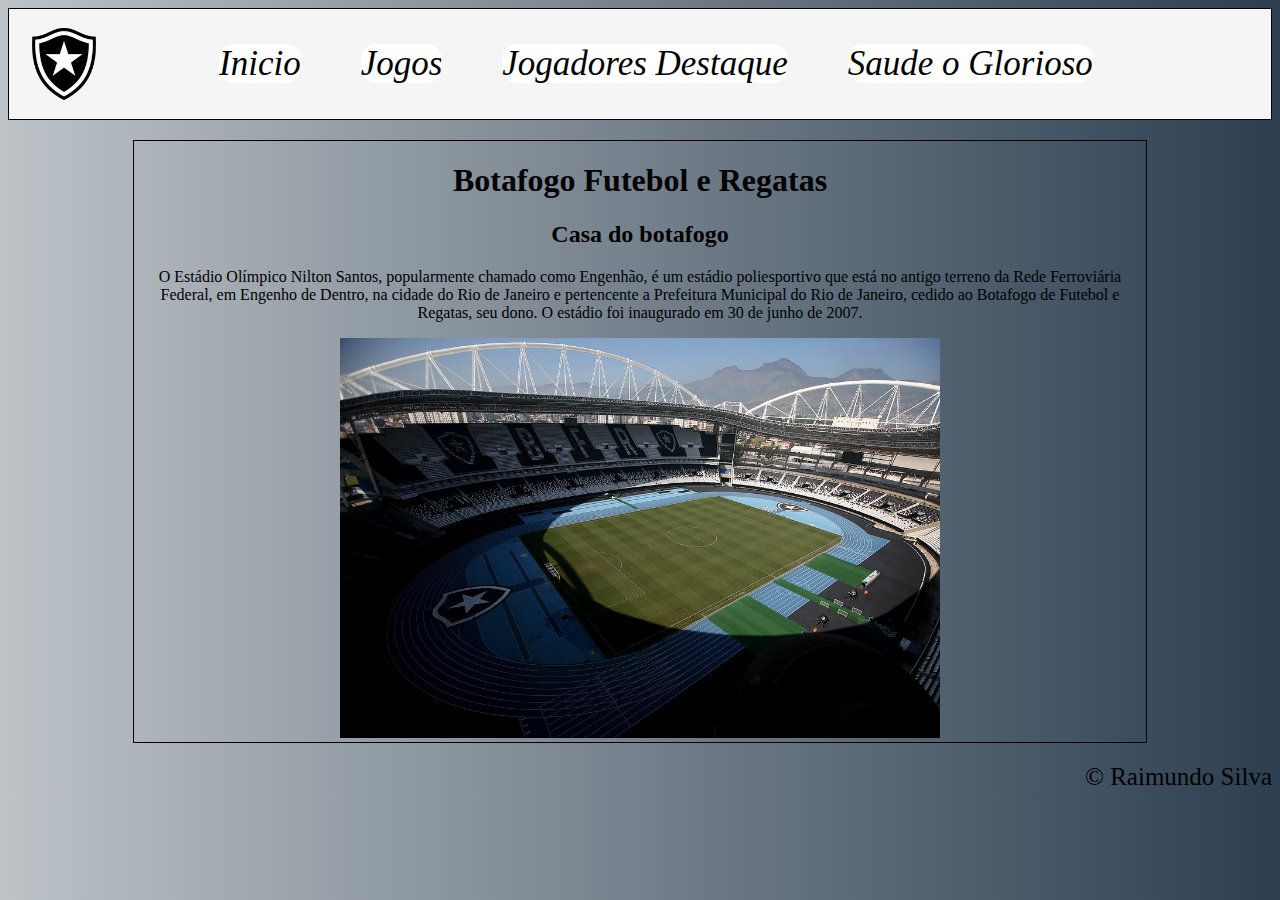
<file: index.html>
<!DOCTYPE html>
<html lang="pt-BR">
<head>
    <meta charset="UTF-8">
    <meta http-equiv="X-UA-Compatible" content="IE=edge">
    <meta name="viewport" content="width=device-width, initial-scale=1.0">
    <title>BotafogoFC</title>
<link rel="stylesheet" href="style.css">
</head>

<body>
    <header>
        <img src="botafogo-logo.png" alt="Logo do Botafogo"; id="logo">
<ul>
    <li> <a href="index.html">Inicio</a></li>
    <li> <a href="index jogos.html">Jogos</a></li>
    <li> <a href="index jogadores.html">Jogadores Destaque</a></li>
    <li> <a href="https://www.youtube.com/watch?v=n9eubiXerB8">Saude o Glorioso</a></li>
</ul>
    </header>

    <main>
<h1>Botafogo Futebol e Regatas
</h1>
<h2>Casa do botafogo</h2>
<p>O Estádio Olímpico Nilton Santos, popularmente chamado como Engenhão, é um estádio poliesportivo
     que está no antigo terreno da Rede Ferroviária Federal, em Engenho de Dentro, na cidade do Rio de Janeiro
      e pertencente a Prefeitura Municipal do Rio de Janeiro, cedido ao 
      Botafogo de Futebol e Regatas, seu dono. O estádio foi inaugurado em 30 de junho de 2007.</p>
<img src="niltão.jpg" alt="Estádio Nilton Santos" id="niltaoV1">
    </main>

    <footer>
&copy; Raimundo Silva
    </footer>
</body>
</html>
</file>
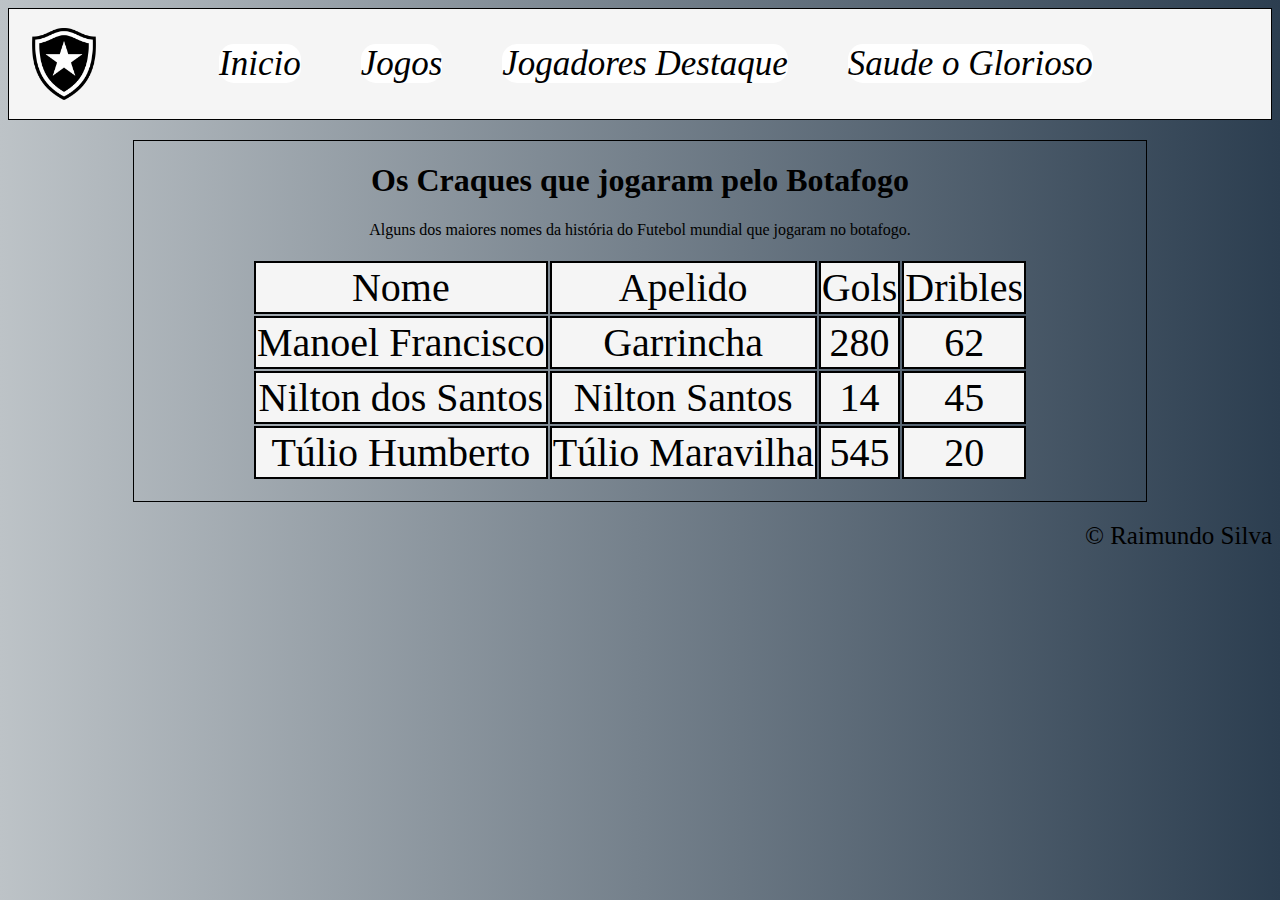
<file: index jogadores.html>
<!DOCTYPE html>
<html lang="pt-BR">
<head>
    <meta charset="UTF-8">
    <meta http-equiv="X-UA-Compatible" content="IE=edge">
    <meta name="viewport" content="width=device-width, initial-scale=1.0">
    <title>BotafogoJogadores</title>
    <link rel="stylesheet" href="style.css">
</head>

<body>
    <header>
        <img src="botafogo-logo.png" alt="Logo do Botafogo"; id="logo">
<ul>
    <li> <a href="index.html">Inicio</a></li>
    <li> <a href="index jogos.html">Jogos</a></li>
    <li> <a href="index jogadores.html">Jogadores Destaque</a></li>
    <li> <a href="https://www.youtube.com/watch?v=n9eubiXerB8">Saude o Glorioso</a></li>
</ul>
    </header>

    <main>
<h1>Os Craques que jogaram pelo Botafogo</h1>
<p>Alguns dos maiores nomes da história do Futebol mundial que jogaram no botafogo.</p>

<table>

<tr>
    <td>Nome</td>
    <td>Apelido</td>
    <td>Gols</td>
    <td>Dribles</td>
</tr>
<tr>
    <td>Manoel Francisco</td>
    <td>Garrincha</td>
    <td>280</td>
    <td>62</td>
</tr>
<tr>
    <td>Nilton dos Santos</td>
    <td>Nilton Santos</td>
    <td>14</td>
    <td>45</td>
</tr>
<tr>
    <td>Túlio Humberto</td>
    <td>Túlio Maravilha</td>
    <td>545</td>
    <td>20</td>
</tr>

</table>

    </main>

    <footer>
        &copy; Raimundo Silva
    </footer>
</body>
</html>
</file>
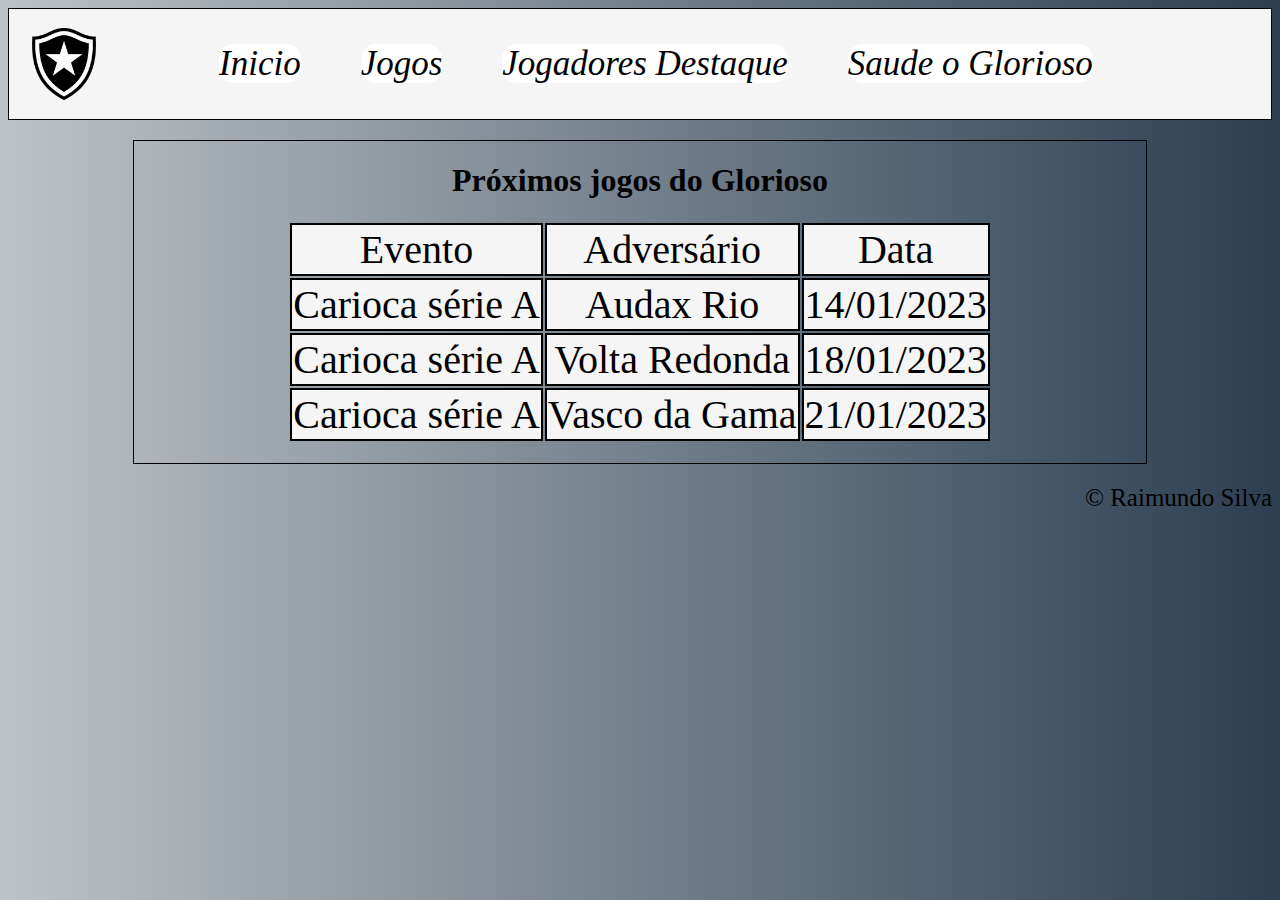
<file: index jogos.html>
<!DOCTYPE html>
<html lang="pt-BR">
<head>
    <meta charset="UTF-8">
    <meta http-equiv="X-UA-Compatible" content="IE=edge">
    <meta name="viewport" content="width=device-width, initial-scale=1.0">
    <title>Document</title>
    <link rel="stylesheet" href="style.css">
</head>

<body>
    <header>
        <img src="botafogo-logo.png" alt="Logo do Botafogo"; id="logo">
<ul>
    <li> <a href="index.html">Inicio</a></li>
    <li> <a href="index jogos.html">Jogos</a></li>
    <li> <a href="index jogadores.html">Jogadores Destaque</a></li>
    <li> <a href="https://www.youtube.com/watch?v=n9eubiXerB8">Saude o Glorioso</a></li>
</ul>
    </header>

    <main>
<h1>Próximos jogos do Glorioso</h1>

<table>
    <tr>
        <td>Evento</td>
        <td>Adversário</td>
        <td>Data</td>
    </tr>
    <tr>
        <td>Carioca série A</td>
        <td>Audax Rio</td>
        <td>14/01/2023</td>
    </tr>
    <tr>
        <td>Carioca série A</td>
        <td>Volta Redonda</td>
        <td>18/01/2023</td>
    </tr>
    <tr>
        <td>Carioca série A</td>
        <td>Vasco da Gama</td>
        <td>21/01/2023</td>
    </tr>
</table>
    </main>

    <footer>
        &copy; Raimundo Silva
    </footer>
</body>
</html>
</file>
<file: style.css>
body{ 
       background-image: linear-gradient(to right, #bdc3c7, #2c3e50);
}

header{
display: flex;
border: 1px solid black;
background-color: whitesmoke;
font-size: 35px;
}

ul{
display: flex;
list-style-type: none;
}

li{
margin-left: 60px;
}

a{
    text-decoration: none;
    color: black;
    background-color: white;
    border-radius: 15px;
    font-style: oblique;
}

a:hover{
color: gray;
transition: 0.3s ease-in-out;
}

main{
    border: 1px solid black;
    text-align: center;
    width: 80%;
    margin: 20px auto;
}

table{
    margin: 20px auto;
}

tr,td{
    border: 2px solid black;
    background-color:whitesmoke ;
    font-size: 40px;
}

footer{
    text-align: end;
    margin-top: 20px;
    font-size: 25px;
}

#logo{
    width: 110px;
}

#niltaoV1{
    width: 600px;
}
</file>
